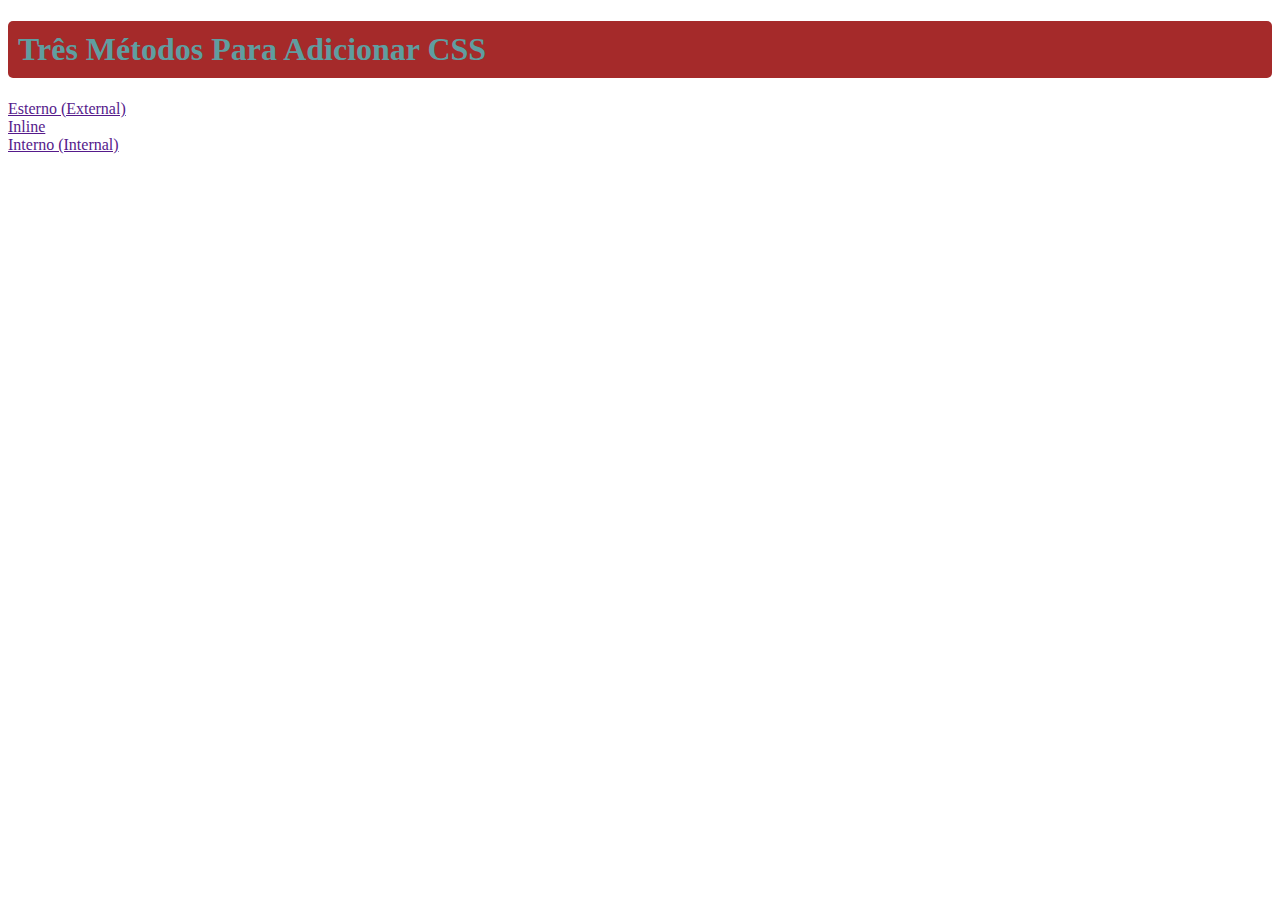
<file: .1/index.html>
<!DOCTYPE html>
<html lang="pt-BR">

<head>
  <meta charset="UTF-8">
  <title>Adding CSS</title>
  <link rel="stylesheet" href="./style.css">
</head>

	<body>
	  <h1>Três Métodos Para Adicionar CSS</h1>
	  <!-- Crie 3 Links para 3 Páginas Web: inline, internal e external -->
	
	  <a href="">Esterno (External)</a> <br />
	  <a href="">Inline</a> <br />
	  <a href="">Interno (Internal)</a> <br />
    </body>
</html>
</file>
<file: .1/style.css>
h1 {
    color:cadetblue;
    background-color: brown;
    font-family: Georgia, 'Times New Roman', Times, serif;
    padding: 10px;
    border-radius: 5px;
}
</file>
